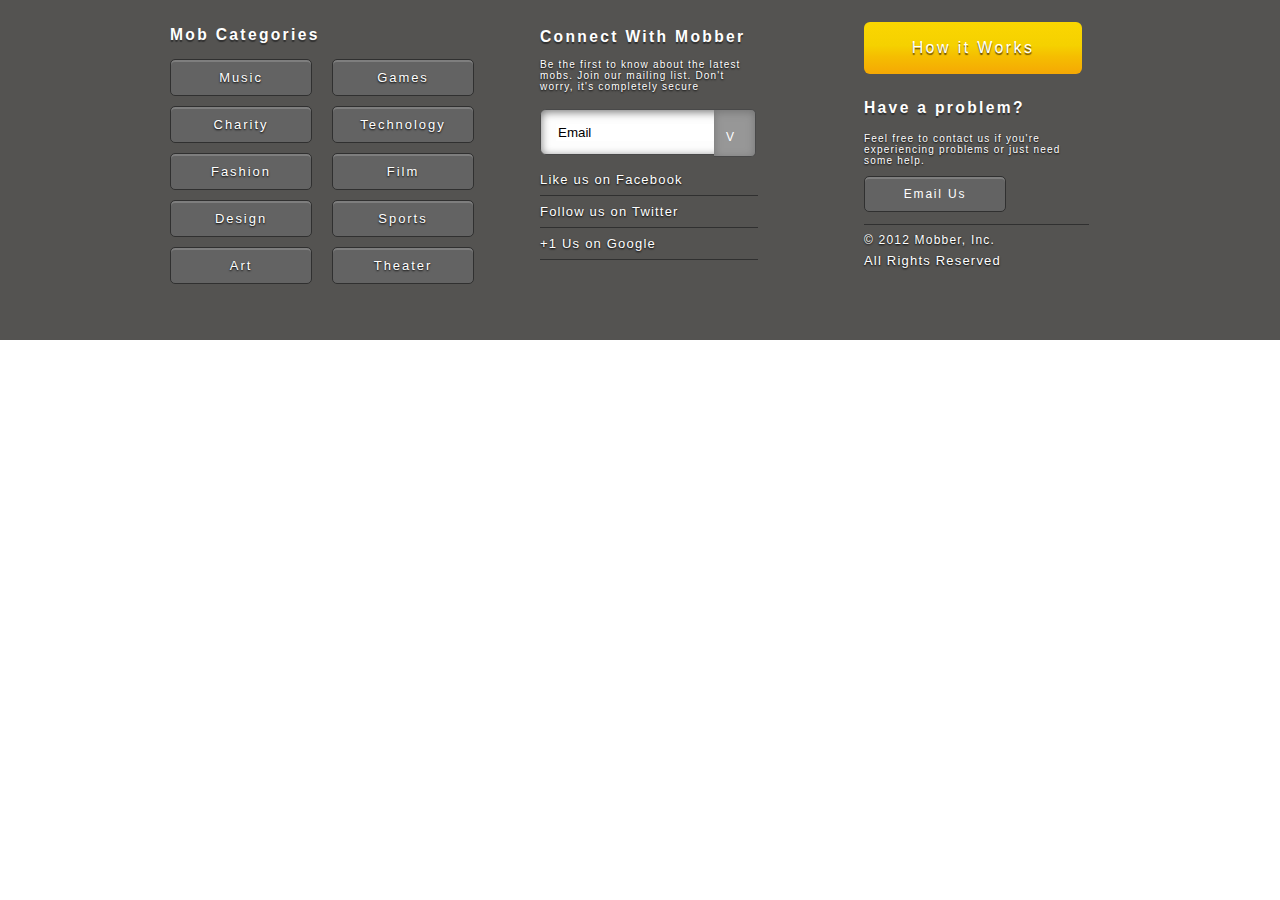
<file: css-practice/footer.html>
<!DOCTYPE html>
<html>
<head>
	<title>Buttons</title>
	<link rel="stylesheet" type="text/css" href="footer.css">

</head>
<body>
<div class="navbar outercontainer">	
	

</div>
<div class="footer">
	<div class="outercontainer cf">
	
		<div class="col1">
			<h3 class="mobcats">Mob Categories</h3>
 			<div class="leftlist">
				<ul>
					<li><a href="#" class="button">Music</a></li>
					<li><a href="#" class="button">Charity</a></li>
					<li><a href="#" class="button">Fashion</a></li>
					<li><a href="#" class="button">Design</a></li>
					<li><a href="#" class="button">Art</a></li>
				</ul>
			</div>
			<div class="rightlist">

				<ul>
					<li><a href="#" class="button">Games</a></li>
					<li><a href="#" class="button">Technology</a></li>
					<li><a href="#" class="button">Film</a></li>
					<li><a href="#" class="button">Sports</a></li>
					<li><a href="#" class="button">Theater</a></li>
				</ul>
			</div>
 		</div>
	 
		<div class="col2">

			<h2 class ="title">Connect With Mobber</h2>
			<p class="words">Be the first to know about the latest mobs. Join our mailing list. Don't worry, it's completely secure</p>
			<div class="email"><input type="text" name="email" value="Email"></div>
			<div href="#" class="check">V</div>
			<p class="social-links">
				<a href="#" class="uline">Like us on Facebook</a>
				<a href="#" class="uline">Follow us on Twitter</a>
				<a href="#" class="uline">+1 Us on Google</a>
			</p>

		</div>
		<div class="col3">

			<div class="howitworks">How it Works</div>
			<h3 class="title">Have a problem?</h3>
			<p class="words">Feel free to contact us if you're experiencing problems or just need some help.</p>
			<a href="#" class="button">Email Us</a>
			<div class= "upline"><p class="fb">&copy; 2012 Mobber, Inc.</p></div>
			<p class="close">All Rights Reserved</p>


		</div>

 	</div>
 </div>
</body>
</html>
</file>
<file: css-practice/footer.css>
body {
	font-size: 12px;
	font-family: helvetica, arial, sans-serif;
	color:white;
	font-weight: lighter;
	letter-spacing: 0.1em;
	padding:0;
	margin: 0;
}
.cf:before, .cf:after { content: " "; display: table; }
.cf:after { clear: both; }
.cf { *zoom: 1; }
a { color: #fff; text-decoration: none; }
/*------------------*/
.footer {
	background-color: rgb(84,83,81);
}
.outercontainer {
	 width: 940px;
	 margin: 0 auto;
	 padding: 0;
 }

 .col1 {
	width: 335px;
	height: 325px;
	float: left;
	color: white;
	text-align: left;
	padding-top: 10px;
 }
 
 .rightcontainer {
	width: 850px;
	height: 325px;
	float: left;
	margin-left: 0;
	padding-left: 32px;
	background-color: rgb(84,83,81);
	padding-bottom: 10px;
 }

 .col2 {
	width: 218px;
	height: 325px;
	float: left;
	padding: 15px 63px 0px 35px;
	padding-right: 106px;
}

 .col3 {
	width: 225px;
	height: 325px;
	float: left;
 }

 .leftlist {
 	float: left; 
 }

  .rightlist {
 	float: left; 
 }

 .button {
	background: rgb(99,99,99);
	width: 140px;
	padding: 10px 0;
	border-radius: 5px;
	text-align: center;
	border: 1px solid rgb(48, 48, 48);
	letter-spacing: 0.15em;
	box-shadow: inset 0px 2px 0px rgba(133, 133, 133,0.8);
	display: block;
	color: #fff;
	text-decoration: none;
}
 .button:hover {
	box-shadow: inset 0px 1px 0px rgba(0, 0, 0,0.2);
}

.howitworks {
	background: linear-gradient(to bottom, rgb(250,214,1) 2%,rgb(245,209,0) 45%,rgb(245,190,1) 66%,rgb(245,168,4) 100%);
	width: 218px;
	text-align: center;
	padding: 17px 0px;
	border-radius: 6px;
	font-size: 16px;
	margin: 22px 0px 25px 0px;
	letter-spacing: 0.15em;
	text-shadow: 0px 2px 1px rgb(107, 79, 8);
}


.title {
	text-align: left;
	letter-spacing: 0.15em;
	color: white;
	display: block;
	font-size: 1.3em;
	text-shadow: 0px 2px 1px rgb(48, 48, 48);
}

.email {
	width: 152px;
	letter-spacing: 0.15em;
	padding: 14px 15px 13px;
	text-align: left;
	background-color: rgb(253, 253, 253);
	color: rgb(151,151,151);
	border-radius: 6px;
	display: inline;
	float: left;
	border: 1px solid rgb(67, 67, 67);
	text-shadow: none;
	margin: 7px 0px 15px 0px;
	border: 1px solid rgb(73, 73, 73);
	box-shadow: inset 0px 2px 8px rgb(116, 116, 116);
}
.email input {
	border: 0;
}

.check {
	width: 25px;
	padding: 20px 12px 12px 4px;
	background-color: rgb(151,151,151);
	color: white;
	border-radius: 0px 5px 5px 0px;
	margin-left: -10px;
	float: left;
	display: inline;
	text-shadow: none;
	text-align: center;
	margin: 7px 0px 15px -10px;
	border: 1px solid rgb(73, 73, 73);
	box-shadow: inset 0px 2px 8px rgb(116, 116, 116);
	border-left: none;
}

.fb {
	clear: left;
	text-shadow: 0px 1px 2px black;
	font-weight: lighter;
	font-size: 12px
}
.social-links a {
	display: block;
	padding: 8px 0;
}

ul, menu, dir {
	display: block;
	list-style-type: disc;
	-webkit-margin-before: 0px;
	-webkit-margin-after: 0px;
	-webkit-margin-start: 0px;
	-webkit-margin-end: 0px;
	-webkit-padding-start: 0px;
}

li {
	margin: 10px 20px 10px 0px;
	/*box-shadow: 1px 1px 1px black;*/
	list-style-type: none;
	text-shadow: 0px 1px 2px black;
	font-size: 13px;

}

.emailgray {
	background: rgb(99,99,99);
	width: 140px;
	padding: 10px 0px;
	border-radius: 5px;
	text-align: center;
	border: solid 1px rgb(67, 67, 67);
	border-top-color: rgb(82, 73, 73);
	box-shadow: inset 0px 2px 0px rgb(133, 133, 133);
}

.mobcats {
	margin-bottom: 5px;
	letter-spacing: 0.15em;
	font-size: 1.3em;
	text-shadow: 0px 2px 1px rgb(48, 48, 48)
}

p {
	text-shadow: 0px 1px 2px black;
	font-size: 13px;
}

.social {
	height: 15px;
}

.close {
	line-height: .1;
}

.words {
	font-size: 10px;
}

.uline {
	border-bottom: 1px solid rgb(48, 48, 48);
}

.uline p {
	-webkit-margin-before: 8px;
	-webkit-margin-after: 8px;
}

.upline {
	border-top: 1px solid rgb(48, 48, 48);
	margin-top: 12px;
}

.upline  p{
	-webkit-margin-before: 8px;
	-webkit-margin-after: 8px;
}

/*new stuff*/

.navbar{
	background: url("/Users/Jennnn/project/css-practice/css-practice/navbarbackground.png")>;
	background-repeat: repeat-x 

}
</file>
